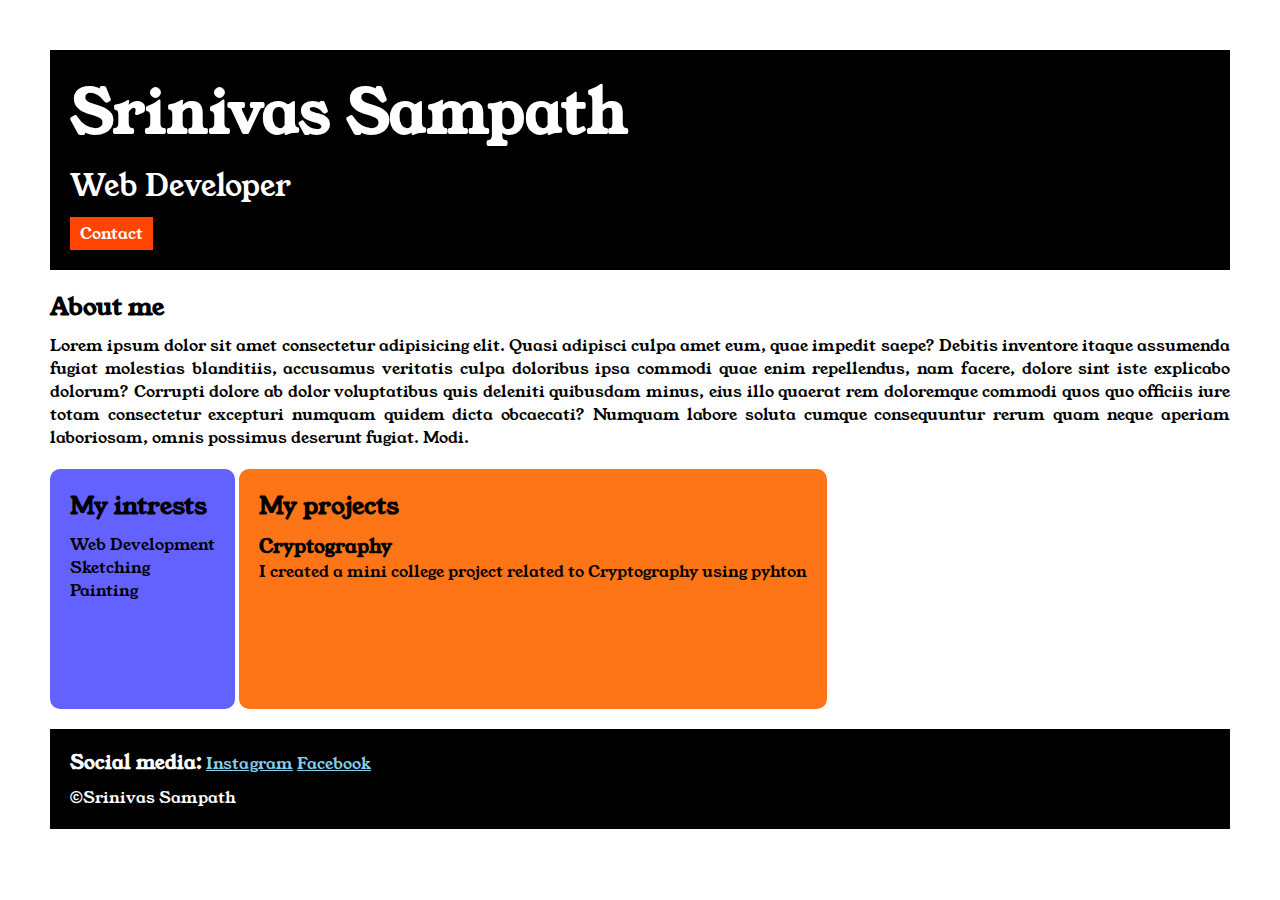
<file: index.html>
<!DOCTYPE html>
<html lang="en">

<head>
    <meta charset="UTF-8">
    <meta name="viewport" content="width=device-width, initial-scale=1.0">
    <title>Index</title>
    <link rel="stylesheet" href="style.css">
    <link rel="preconnect" href="https://fonts.googleapis.com">
    <link rel="preconnect" href="https://fonts.gstatic.com" crossorigin>
    <link href="https://fonts.googleapis.com/css2?family=Young+Serif&display=swap" rel="stylesheet">
</head>

<body>
    <div class="container">
        <div class="section-one">
            <h1 class="section-one__name">Srinivas Sampath</h1>
            <p class="section-one__role">Web Developer</p>
            <a class="section-one__contact" href="Contact.html">Contact</a>
        </div>

        <div class="section-two">
            <h2 class="section-two__title">About me </h2>
            <p class="section-two__desc">Lorem ipsum dolor sit amet consectetur adipisicing elit. Quasi adipisci culpa
                amet eum, quae impedit
                saepe?
                Debitis inventore itaque assumenda fugiat molestias blanditiis, accusamus veritatis culpa doloribus ipsa
                commodi quae enim repellendus, nam facere, dolore sint iste explicabo dolorum? Corrupti dolore ab dolor
                voluptatibus quis deleniti quibusdam minus, eius illo quaerat rem doloremque commodi quos quo officiis
                iure
                totam consectetur excepturi numquam quidem dicta obcaecati? Numquam labore soluta cumque consequuntur
                rerum
                quam neque aperiam laboriosam, omnis possimus deserunt fugiat. Modi.</p>
        </div>

        <div class="section-three">
            <h2 class="section-three__title">My intrests</h2>
            <ul class="section-three__desc">
                <li>Web Development</li>
                <li>Sketching</li>
                <li>Painting</li>
            </ul>
        </div>

        <div class="section-four">
            <h2 class="section-four__title"> My projects</h2>
            <ul class="section-four__desc">
                <li>
                    <p>
                    <h3>Cryptography</h3>I created a mini college project related to Cryptography using pyhton </p>
                </li>
            </ul>
        </div>

        <div class="section-five">
            <p class="section-five__title">
            <h3 style="display: inline;">Social media:</h3>
            <a href="https://www.instagram.com/" target="_blank">Instagram</a>
            <a href="https://www.facebook.com/" target="_blank">Facebook</a>
            </p>
            <p class="section-five__desc">&copy;Srinivas Sampath</p>
        </div>

    </div>
</body>

</html>
</file>
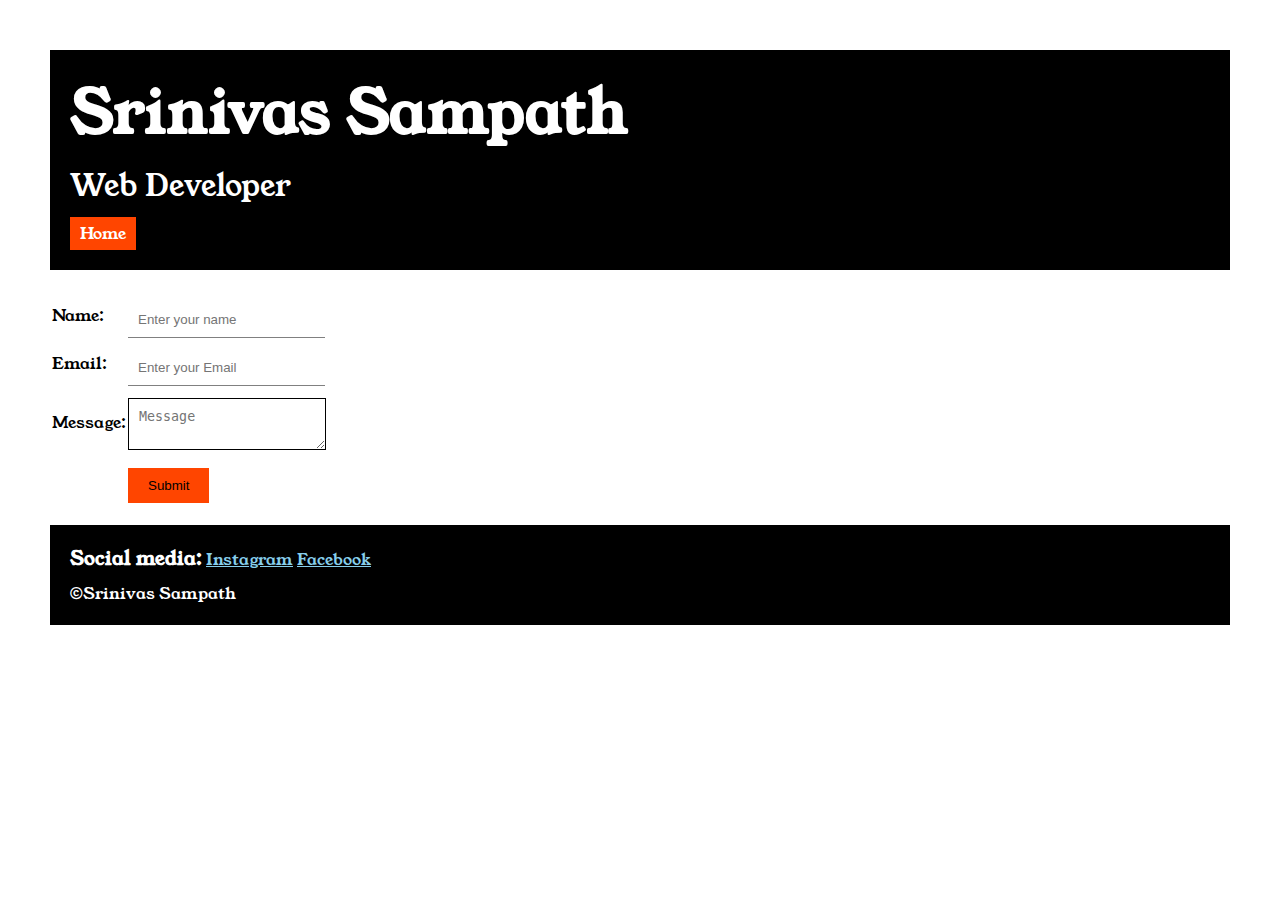
<file: Contact.html>
<!DOCTYPE html>
<html lang="en">

<head>
    <meta charset="UTF-8">
    <meta name="viewport" content="width=device-width, initial-scale=1.0">
    <title>Contact</title>
    <link rel="stylesheet" href="style.css">
    <link rel="preconnect" href="https://fonts.googleapis.com">
    <link rel="preconnect" href="https://fonts.gstatic.com" crossorigin>
    <link href="https://fonts.googleapis.com/css2?family=Young+Serif&display=swap" rel="stylesheet">
</head>

<body>
    <div class="container">
        
        <div class="section-one">
            <h1 class="section-one__name">Srinivas Sampath</h1>
            <p class="section-one__role">Web Developer</p>
            <a class="section-one__contact" href="index.html">Home</a>
        </div>
        
        <div class="contact-form">
            <form>
                <table>
                    <tr>
                        <td>Name:</td>
                        <td><input type="text" placeholder="Enter your name" class="contact-form__input"></td>
                    </tr>
                    <tr>
                        <td>Email:</td>
                        <td><input type="email" placeholder="Enter your Email" class="contact-form__input"></td>
                    </tr>
                    <tr>
                        <td>Message:</td>
                        <td><textarea placeholder="Message" class="contact-form__textarea"></textarea></td>
                    </tr>
                    <tr>
                        <td></td>
                        <td><input type="submit" class="contact-form__submit"></td>
                    </tr>
                </table>
            </form>
        </div>

        <div class="section-five">
            <p class="section-five__title">
            <h3 style="display: inline;">Social media:</h3>
            <a href="https://www.instagram.com/" target="_blank">Instagram</a>
            <a href="https://www.facebook.com/" target="_blank">Facebook</a>
            </p>
            <p class="section-five__desc">&copy;Srinivas Sampath</p>
        </div>
    
    </div>
</body>

</html>
</file>
<file: style.css>
* {
    margin: 0;
    padding: 0;
}

body {
    font-family: "Young Serif", serif;
    font-weight: 400;
    font-style: normal;
}

.container {
    padding: 50px;
}

.section-one {
    background-color: black;
    color: white;
    padding: 20px;
}

.section-one__contact {
    background-color: orangered;
    color: white;
    text-decoration: none;
    padding-left: 10px;
    padding-right: 10px;
    padding-block: 5px;
    display: inline-block;
    margin-top: 10px;
}

.section-one__name {
    font-size: 60px;
}

.section-one__role {
    font-size: 30px;
    margin-top: 10px;
}

.section-two,
.section-three,
.section-four,
.section-five {
    margin-top: 20px;
}

.section-two__desc,
.section-three__desc,
.section-four__desc,
.section-five__desc {
    margin-top: 10px;
    text-align: justify;
}

.section-five {
    background-color: black;
    color: white;
    padding: 20px;
}

.section-five a {
    color: skyblue;
}

.section-three__desc,
.section-four__desc {
    list-style: none;
}

.section-three {
    background-color: #6462fe;
    color: black;
    padding: 20px;
    display: inline-block;
    height: 200px;
    border-radius: 10px;
    vertical-align: top;
}

.section-four {
    background-color: #fe7517;
    color: black;
    padding: 20px;
    display: inline-block;
    height: 200px;
    border-radius: 10px;
    vertical-align: top;
}

.contact-form {
    margin-top: 20px;
}

.contact-form__input,
.contact-form__textarea,
.contact-form__submit {
    margin-top: 10px;
}

.contact-form__input{
    padding: 10px;
    border: none;
    border-bottom: 1px solid grey;
}
.contact-form__textarea{
    padding: 10px;
    border: none;
    border: 1px solid black;
}

.contact-form__submit{
    padding-top: 10px;
    padding-bottom: 10px;
    padding-right: 20px;
    padding-left: 20px;
    background-color: orangered;
    color: black;
    border: none;
}
.contact-form__input:hover,.contact-form__textarea:hover{
    background-color: lightgray;
}
</file>
